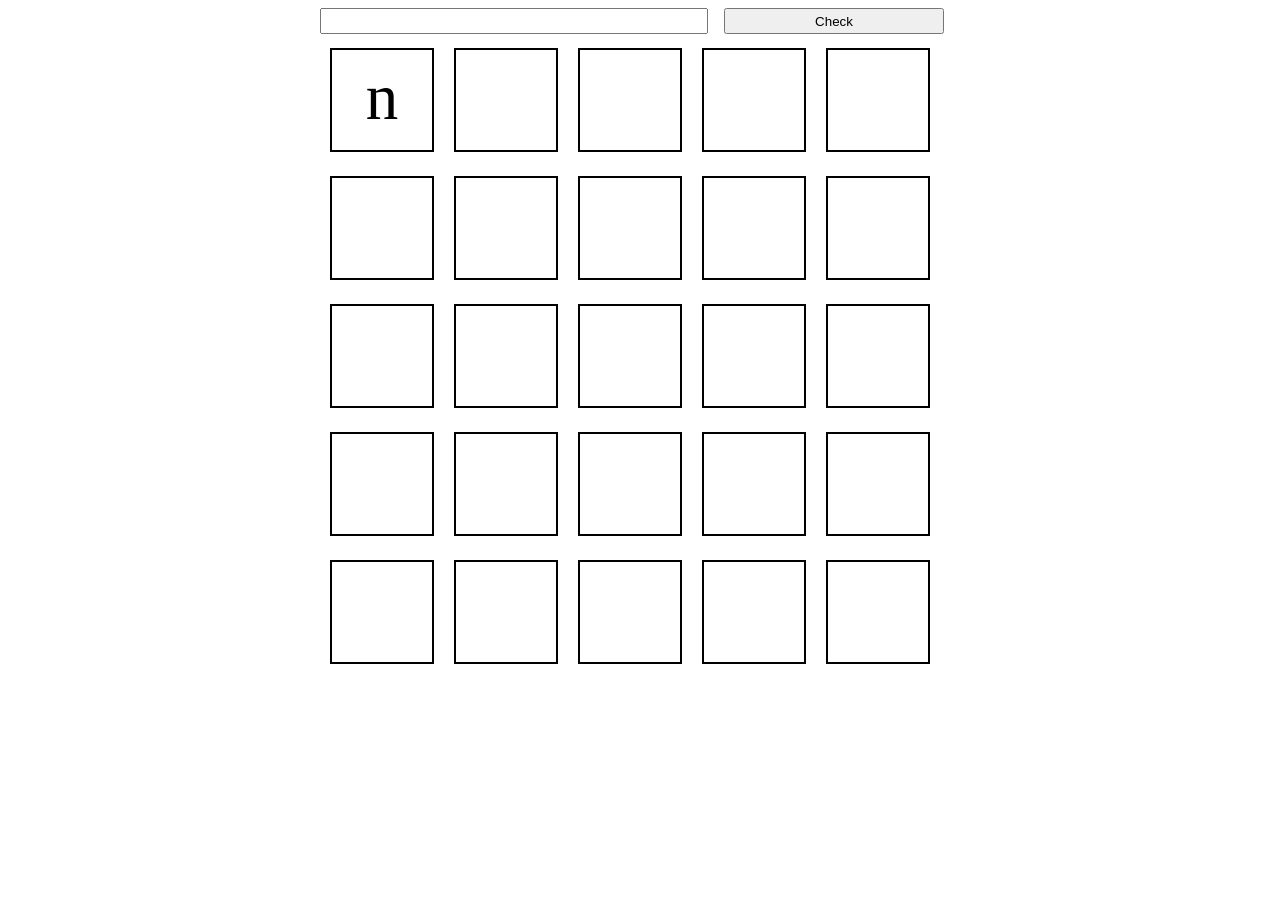
<file: crap/index.html>
<!DOCTYPE html>
<html>
<head>
	<title>Lingo</title>
	<link rel="stylesheet" type="text/css" href="lingo/lingo.css">
</head>
<body>
	<script type="text/javascript" src="lingo/wordlist.js"></script>
	<script type="text/javascript" src="lingo/lingo.js"></script>
</body>
</html>
</file>
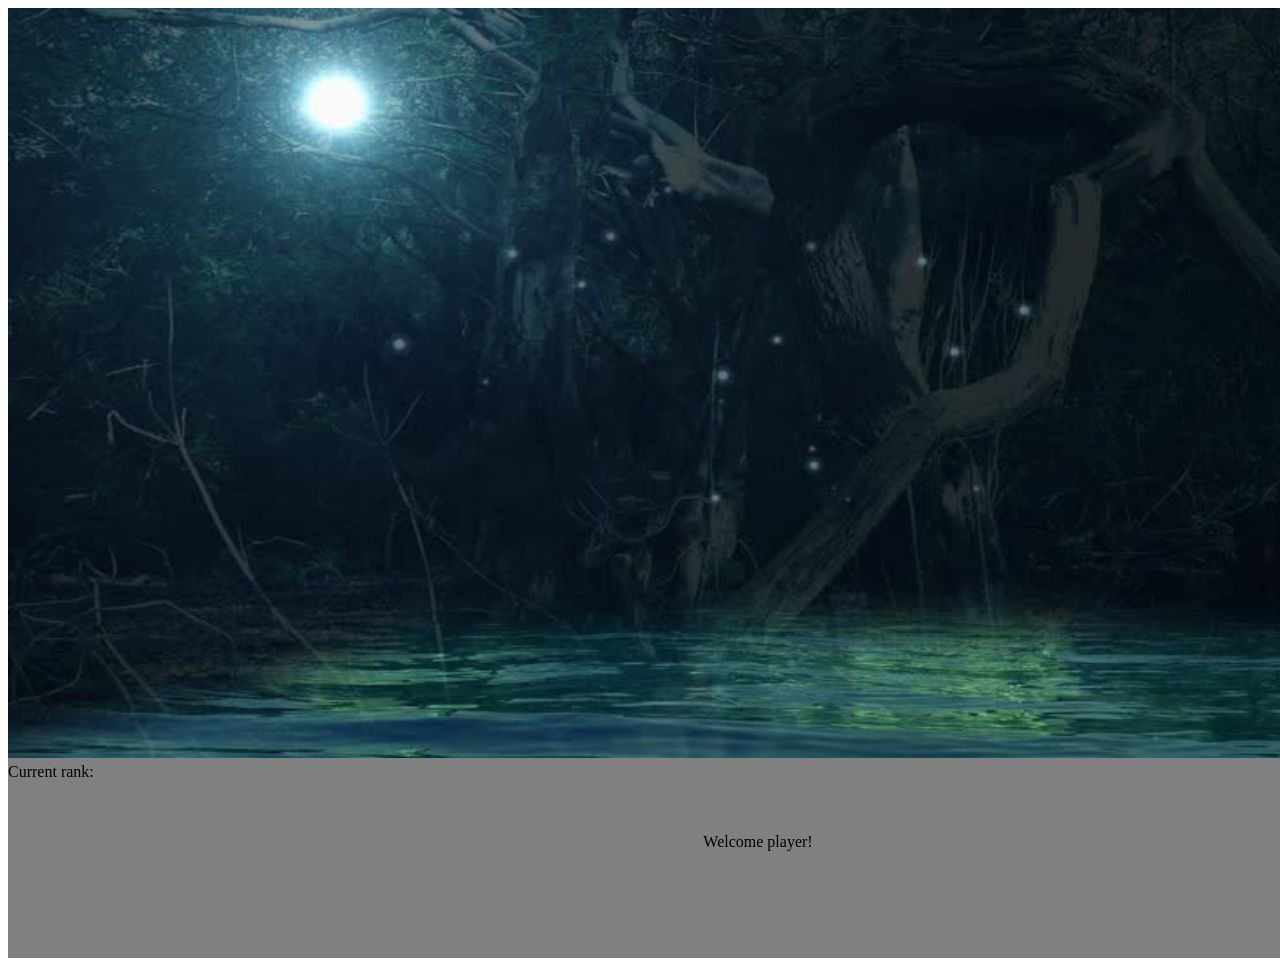
<file: crap/game/index.html>
<!DOCTYPE html>
<html>
<head>
	<title>Adventure Game - Week 1</title>
	<link rel="stylesheet" type="text/css" href="css/adventure_game.css">
	<link rel="stylesheet" type="text/css" href="https://undertalefonts.duodecima.technology/webfonts/stylesheet.css">
</head>
<body>
	<div id="container">
		<div id="game">

		</div>
		<div id="menu">
			<div id="buttons">
				<button class="direction" id="links" onclick="buttonleft()"> Left </button>
				<button class="direction" id="rechts" onclick="buttonright()"> Right </button>
				<button class="direction" id="terug" onclick="backbutton()"> Back </button>
			</div>
			<div id="other">
				<p>Current rank: </p><p id="rank"></p>
			</div>
		</div>
		<div id="dialogues">
			<p id="text"></p>
		</div>
		<div id="inventory">
			
		</div>
	</div>
	<script type="text/javascript" src="JS/inventory.js"></script>
	<script type="text/javascript" src="JS/levels.js"></script>
	<script type="text/javascript" src="JS/main.js"></script>
	<script type="text/javascript" src="JS/dialogues.js"></script>
	<script type="text/javascript" src="JS/ranks.js"></script>
	<script type="text/javascript" src="JS/enemies.js"></script>
</body>
</html>
</file>
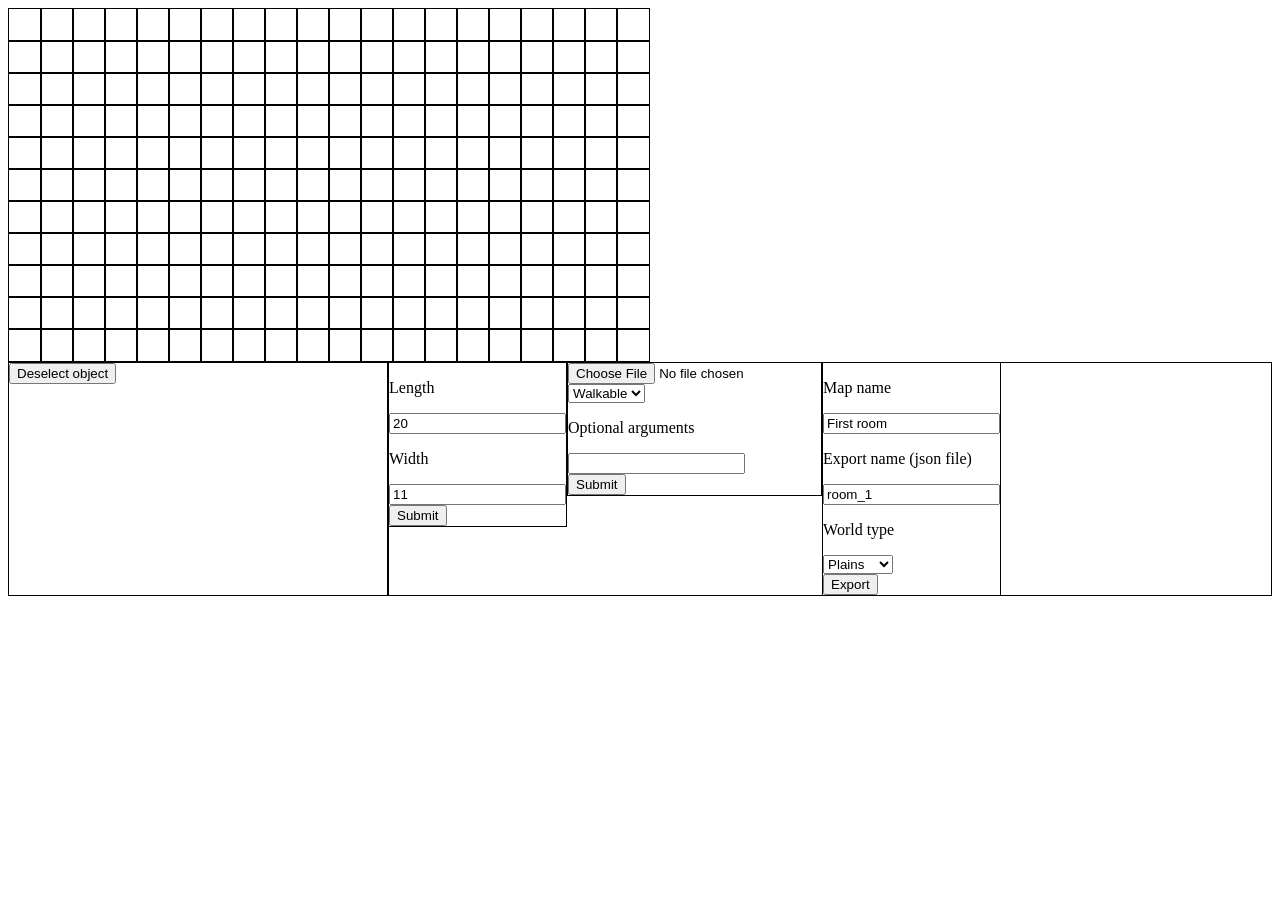
<file: RPG-Game/Level editor/index.html>
<!DOCTYPE html>
<html lang="en">
<head>
    <meta charset="UTF-8">
    <title>RPG-Game - Level editor</title>
    <link rel="stylesheet" href="style.css">
</head>
<body>
    <div id="container">
        <div id="level">
        </div>
        <div id="sidebar">
        </div>
        <div id="objects">
            <button id="deselect" onclick="deselect()">Deselect object</button>
        </div>
    </div>

    <script src="script.js"></script>
</body>
</html>
</file>
<file: crap/lingo/lingo.css>
#gamecontainer {
	width: 640px;
	height: 640px;
	margin: 0px auto;
	display: grid;
	grid-template-areas:
	'row1'
	'row2'
	'row3'
	'row4'
	'row5';
}

#inputcontainer {
	width: 640px;
	height: 30px;
	margin: 0px auto;
	display: grid;
	grid-template-areas:
	'input button';	
}

.playboard {
	margin: 10px;
	vertical-align: top;
	text-align: center;
	border: solid black 2px;
	background-color: white;
	height: 100px;
	width: 100px;
	display: inline-block;
}

.row1 {
	height: 110px;
	width: 750px;
	grid-area: row1;
}

.row2 {
	height: 110px;
	width: 750px;
	grid-area: row2;
}

.row3 {
	max-height: 110px;
	width: 750px;
	grid-area: row3;
}

.row4 {
	height: 110px;
	width: 750px;
	grid-area: row4;
}

.row5 {
	height: 110px;
	width: 750px;
	grid-area: row5;
}

p {
	margin: 10px 0px 0px 0px;
	font-size: 65px;
}

input[type="text"] {
    width: 380px;
    height: 20px;
}

#check {
    height: 26px;
    width: 220px;
}

.yellow {
	background-color: yellow;
}

.green {
	background-color: green;
}
</file>
<file: crap/game/css/adventure_game.css>
#container {
	display: grid;
	grid-template-areas: 
	'game game game'
	'menu menu menu'
	'dialogue dialogue dialogue'
	'inv inv inv';
	width: 1500px;
	height: 950px;
	margin: 0px auto;
}

div#game {
	grid-area: game;
	display: block;
	background-color: darkgray;
	background-size: 1500px 750px;
	height: 750px;
}

#menu {
	grid-area: menu;
	display: block;
	background-color: gray;
	height: 75px;
}

#dialogues {
	grid-area: dialogue;
	background-color: gray;
	display: block;
	height: 35px;
}
#inventory {
	grid-area: inv;
	height: 90px;
	background-color: gray;
}
div#buttons {
	margin-top: 5px;
	display: flex;
	justify-content: center;
}

div#buttons > button {
	display: none;
}

p{
	margin: 0px;
}
p#text {
	text-align: center;
}

.invitem {
	margin: 5px;
	border: 2px black solid;
	background-color: lightgray;
}

h1 {
	color: red;
	margin: 0px;
	width: 1500px;
	text-align: center;
	position: absolute;
	top: 250px;
}

#deathdialogue {
	top: 400px;
}

.blur {-webkit-filter: blur(1px);filter: blur(1px);}
</file>
<file: RPG-Game/Level editor/style.css>
#container {
    display: grid;
    grid-template-areas: 'level level' 'objects sidebar';
}

#level {
    grid-area: level;
}

#objects {
    grid-area: objects;
}

#sidebar {
    grid-area: sidebar;
}

div {
    background-size: 100% 100% !important;
}

#container > div {
    border: 1px solid black;
}
#level > div {
    outline: 1px solid black;
    display: inline-block;
    margin: 0;
    padding: 0;
    vertical-align: top;
}

#sidebar > div {
    outline: 1px solid black;
    display: inline-block;
    vertical-align: top;
}

#sidebar > div:not(:first-child) {
    margin-left: 2px;
}

img {
    width: 32px;
    height: 32px;
}
</file>
